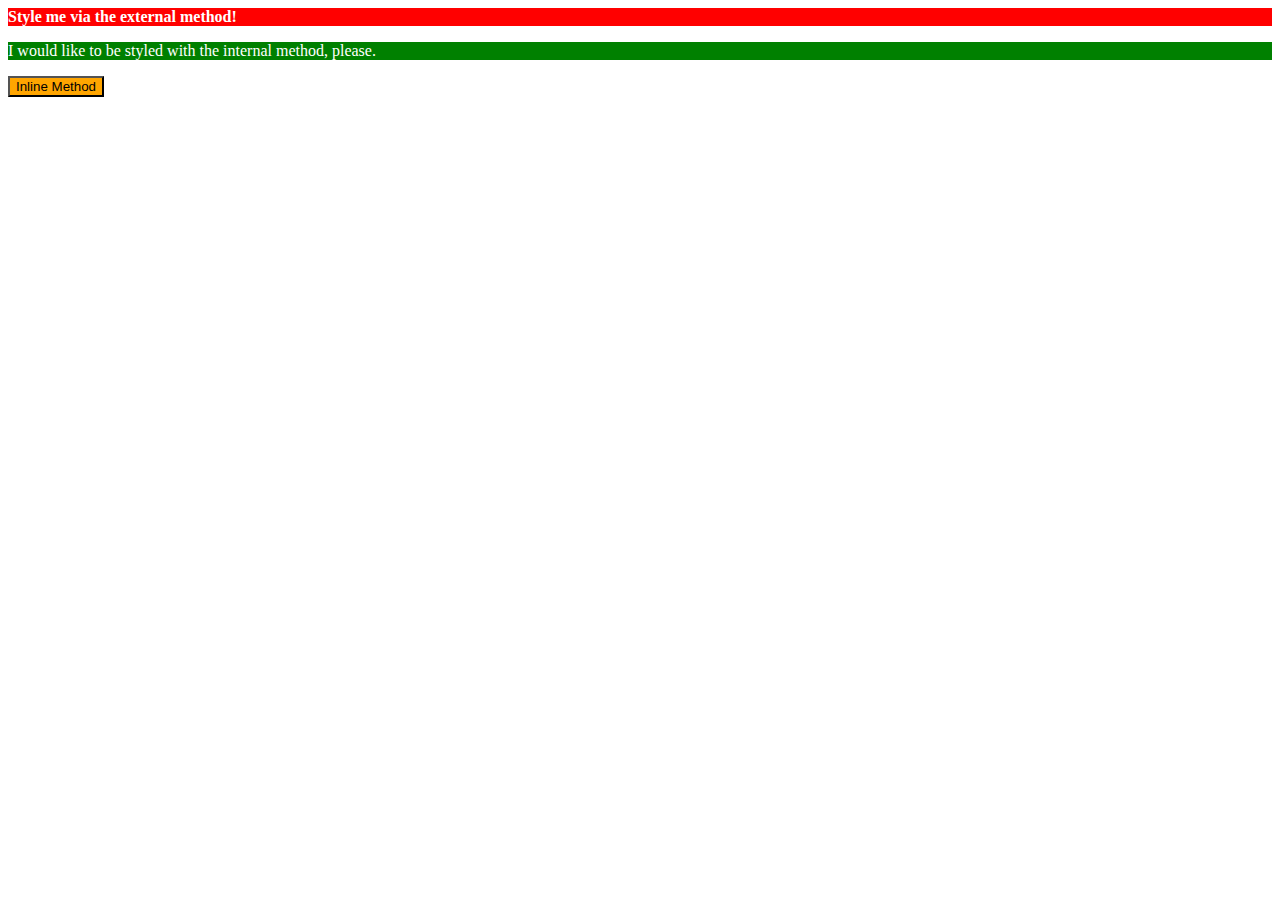
<file: foundations/01-css-methods/index.html>
<!DOCTYPE html>
<html lang="en">
  <head>
    <meta charset="UTF-8">
    <meta http-equiv="X-UA-Compatible" content="IE=edge">
    <meta name="viewport" content="width=device-width, initial-scale=1.0">
    <link rel="stylesheet" href="style.css">
    <title>Methods for Adding CSS</title>

    <style>
      p{
        background-color: green;
        color: white;
      }
    </style>

  </head>
  <body>
    <div>Style me via the external method!</div>
    <p>I would like to be styled with the internal method, please.</p>
    <button style="background-color: orange;">Inline Method</button>
  </body>
</html>
</file>
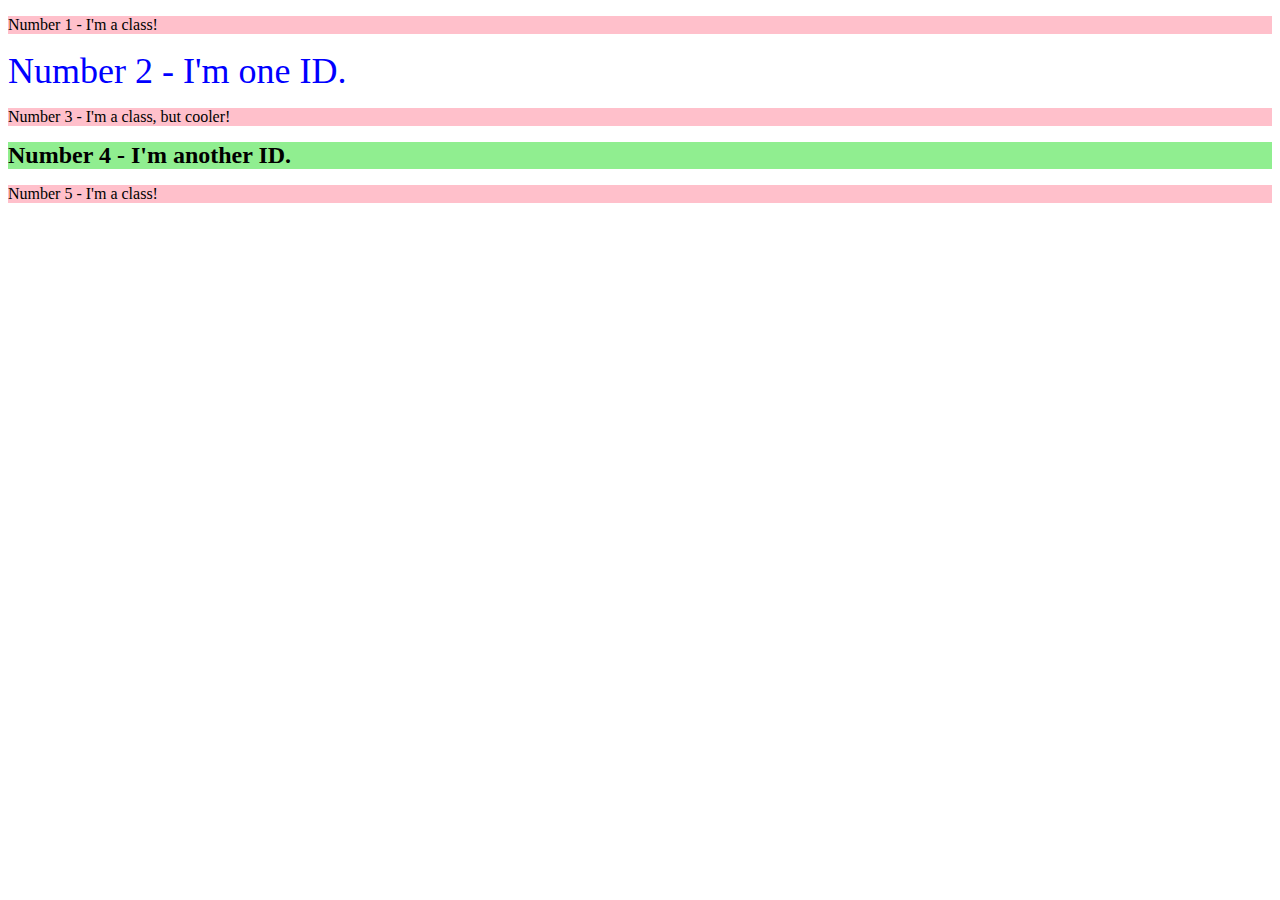
<file: foundations/02-class-id-selectors/index.html>
<!DOCTYPE html>
<html lang="en">
  <head>
    <meta charset="UTF-8">
    <meta http-equiv="X-UA-Compatible" content="IE=edge">
    <meta name="viewport" content="width=device-width, initial-scale=1.0">
    <title>Class and ID Selectors</title>
    <link rel="stylesheet" href="style.css">
  </head>
  <body>
    <p class = "odd">Number 1 - I'm a class!</p>
    <div class = "even" id = "two">Number 2 - I'm one ID.</div>
    <p class="odd" class = "cool">Number 3 - I'm a class, but cooler!</p>
    <div class = "even" id = "four">Number 4 - I'm another ID.</div>
    <p class="odd">Number 5 - I'm a class!</p>
  </body>
</html>
</file>
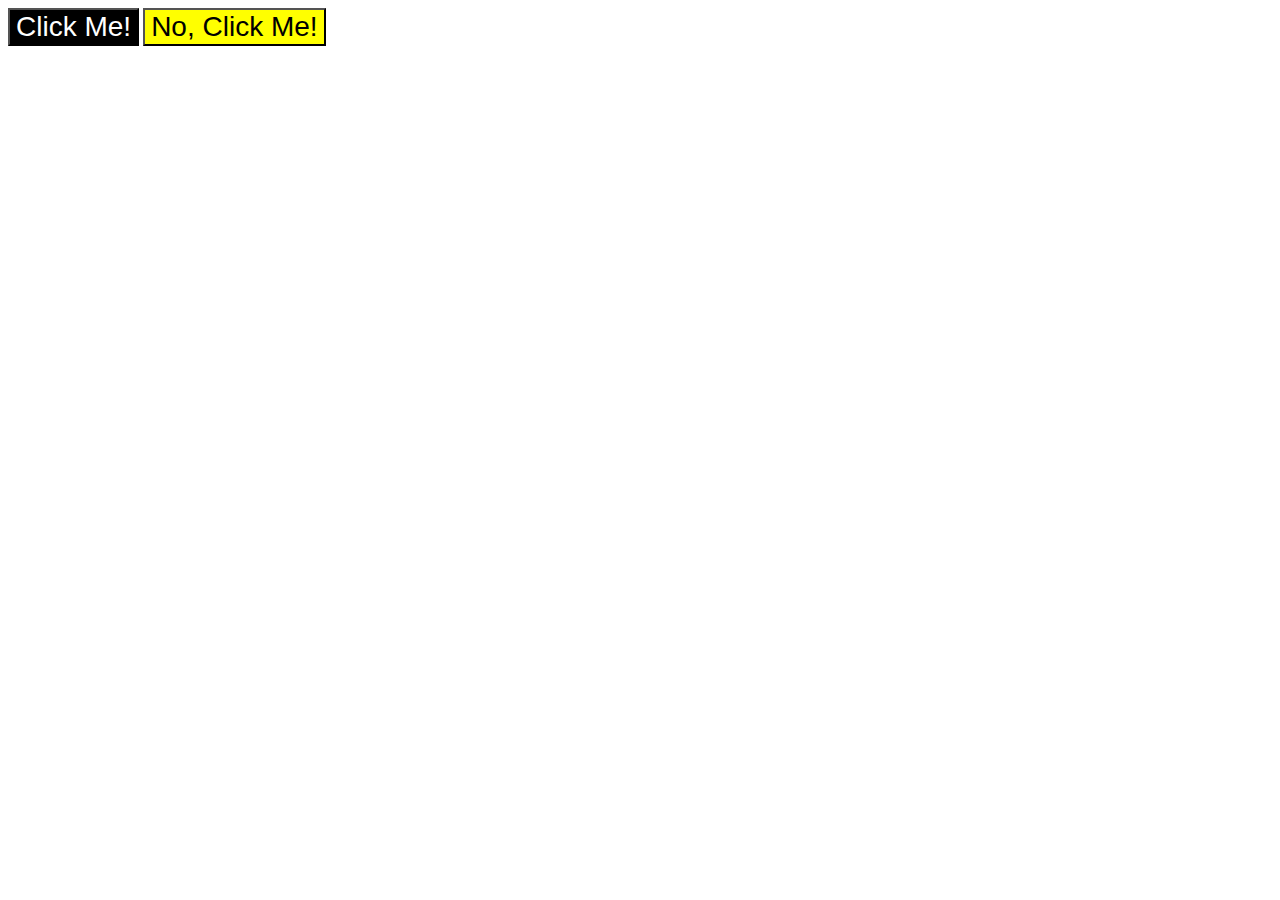
<file: foundations/03-grouping-selectors/index.html>
<!DOCTYPE html>
<html lang="en">
  <head>
    <meta charset="UTF-8">
    <meta http-equiv="X-UA-Compatible" content="IE=edge">
    <meta name="viewport" content="width=device-width, initial-scale=1.0">
    <title>Grouping Selectors</title>
    <link rel="stylesheet" href="style.css">
  </head>
  <body>
    <button class="first">Click Me!</button>
    <button class="second">No, Click Me!</button>
  </body>
</html>
</file>
<file: foundations/01-css-methods/style.css>
div{
    background-color: red;
    color: white;
    font-weight: 700;
}
</file>
<file: foundations/02-class-id-selectors/style.css>
p.odd{
    background-color: pink;
}
.even#two{
    color:blue;
    font-size: 36px;
}
p.odd.cool{
    font-size: 22px;
}
.even#four{
    background-color: lightgreen;
    font-weight: 700;
    font-size:24px;
}
</file>
<file: foundations/03-grouping-selectors/style.css>
button{
    font-family: "Helvetica", 'Times New Roman', sans-serif;
    font-size: 28px;
}
button.first{
    background-color: black;
    color: white;
}
button.second{
    background-color: yellow;
}
</file>
